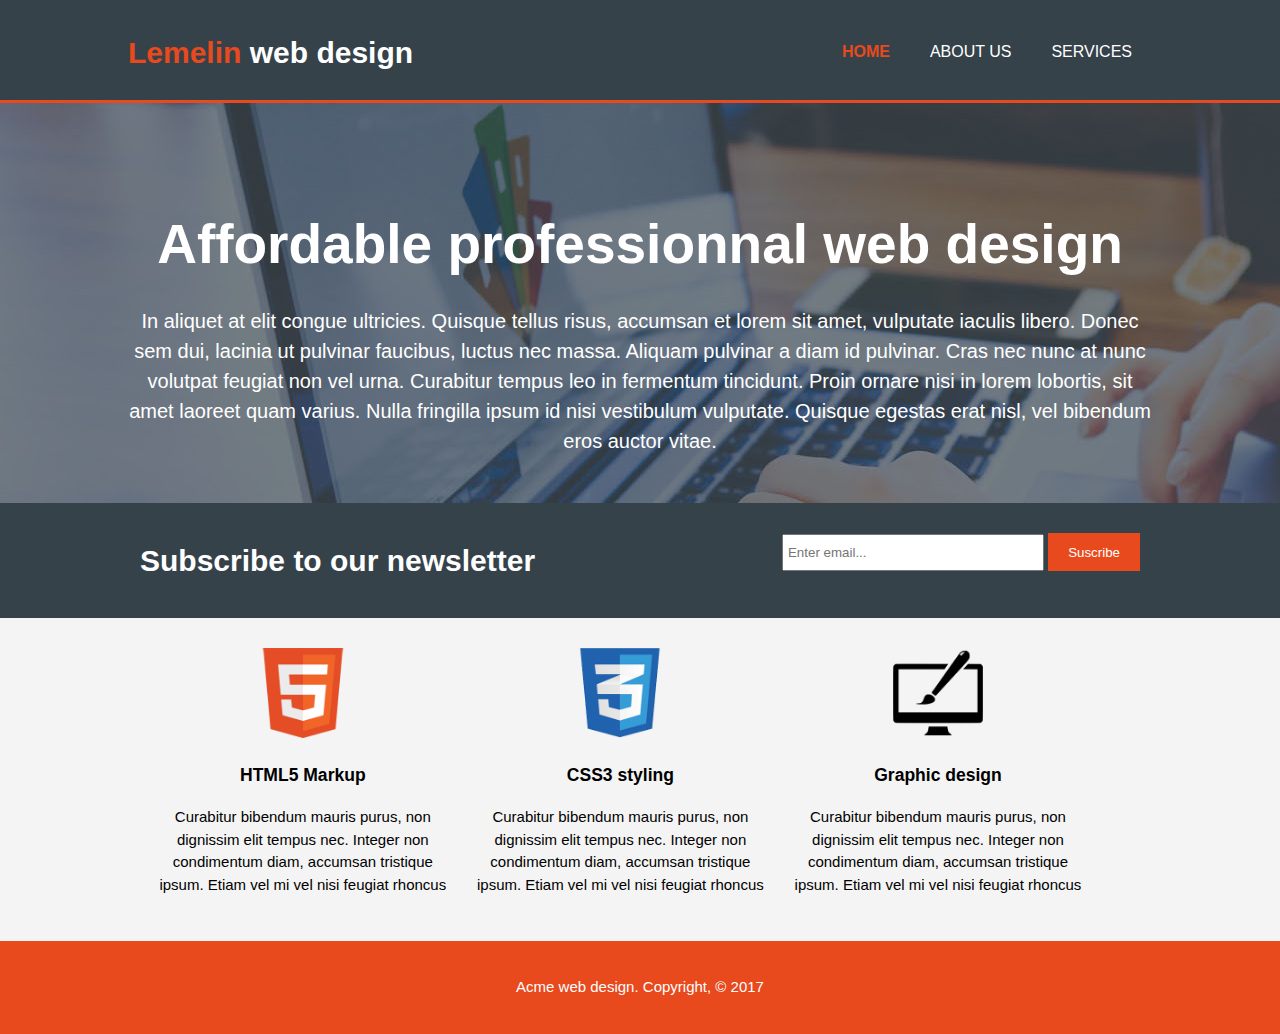
<file: index.html>
<!DOCTYPE html>
<html>
  <head>
    <meta charset="utf-8">
    <meta name="viewport" content="width=device-width">
    <meta name="description" content="Affordable and professional web design">
    <meta name="keywords" content="web design, affordable web design, professionnal web design">
    <meta name="author" content="Yannick Lemelin">

    <title>Lemelin web design | Welcome</title>

    <link rel="stylesheet"  href="./css/style.css">
  </head>
<body>
<header id="header" class="">
	<div class="container">
		<div id="branding">
			<h1><span class="highlight">Lemelin</span> web design</h1>
		</div>
		<nav>
			<ul>
				<li class="current"><a href="index.html" title="Home">Home</a></li>	
				<li><a href="about.html" title="About us">About us</a></li>
				<li><a href="services.html" title="Services">Services</a></li>
			</ul>
		</nav>
	</div>
</header><!-- /header -->
<section id="showcase">
	<div class="container">
	<h1>Affordable professionnal web design</h1>
	<p>In aliquet at elit congue ultricies. Quisque tellus risus, accumsan et lorem sit amet, vulputate iaculis libero. Donec sem dui, lacinia ut pulvinar faucibus, luctus nec massa. Aliquam pulvinar a diam id pulvinar. Cras nec nunc at nunc volutpat feugiat non vel urna. Curabitur tempus leo in fermentum tincidunt. Proin ornare nisi in lorem lobortis, sit amet laoreet quam varius. Nulla fringilla ipsum id nisi vestibulum vulputate. Quisque egestas erat nisl, vel bibendum eros auctor vitae.</p>
	</div>	
</section>
	<section id="newsletter">
		<div class="container">
			<h1>Subscribe to our newsletter</h1>
			<form>
				<input type="email" name="email-form" placeholder="Enter email...">
				<button type="submit" class="button1">Suscribe</button>
			</form>
		</div>
		
	</section>
	<section id="boxes">
		<div class="container">
			<div class="box">
				<img src="./img/logo_html.png" alt="">
				<h3>HTML5 Markup</h3>
				<p>Curabitur bibendum mauris purus, non dignissim elit tempus nec. Integer non condimentum diam, accumsan tristique ipsum. Etiam vel mi vel nisi feugiat rhoncus</p>
			</div>
			<div class="box">
				<img src="./img/logo_css.png" alt="">
				<h3>CSS3 styling</h3>
				<p>Curabitur bibendum mauris purus, non dignissim elit tempus nec. Integer non condimentum diam, accumsan tristique ipsum. Etiam vel mi vel nisi feugiat rhoncus</p>
			</div>
			<div class="box">
				<img src="./img/logo_brush.png" alt="">
				<h3>Graphic design</h3>
				<p>Curabitur bibendum mauris purus, non dignissim elit tempus nec. Integer non condimentum diam, accumsan tristique ipsum. Etiam vel mi vel nisi feugiat rhoncus</p>
			</div>
		</div>
	</section>
	<footer>
		<p>Acme web design. Copyright, &copy; 2017</p>
	</footer>
</body>
</html>
</file>
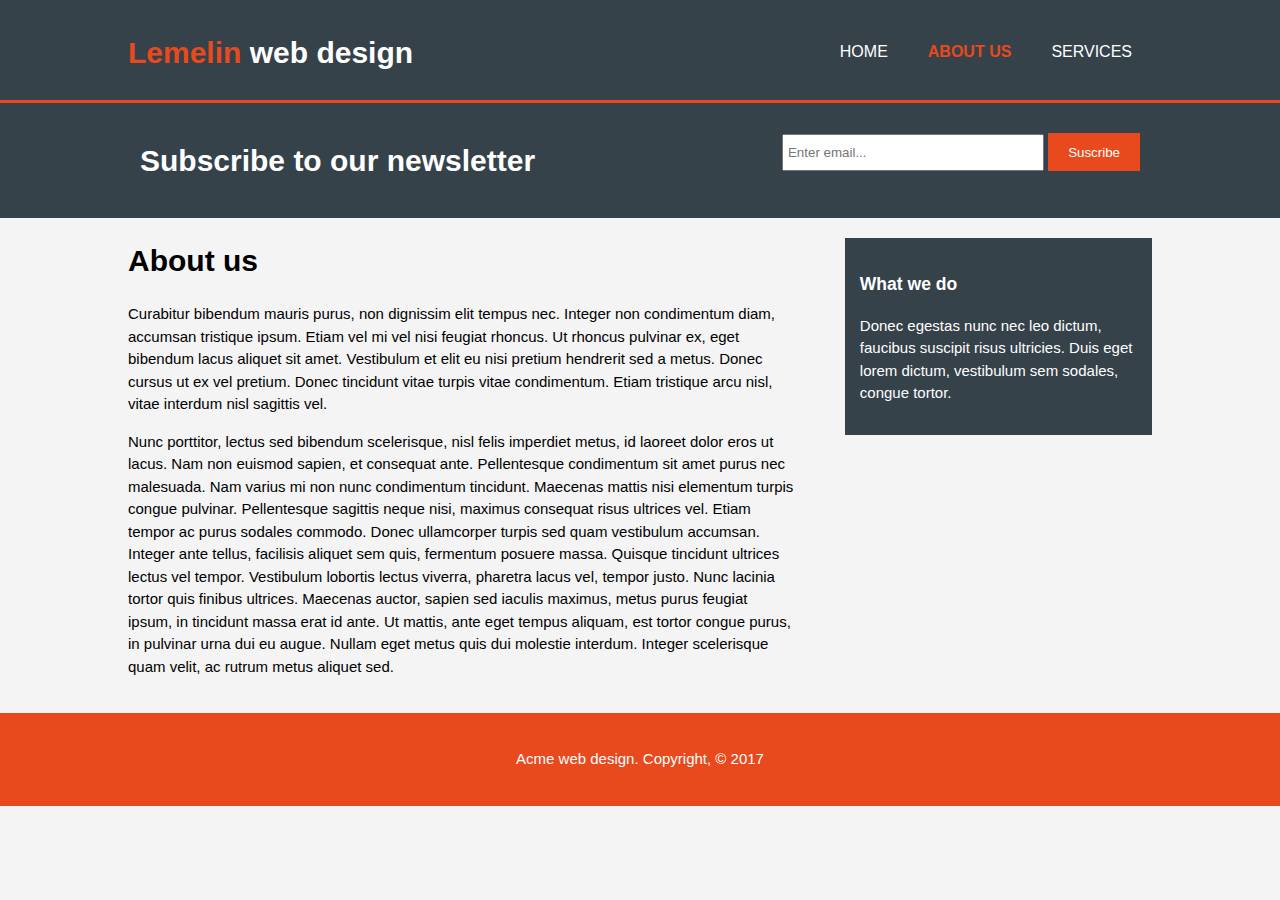
<file: about.html>
<!DOCTYPE html>
<html>
  <head>
    <meta charset="utf-8">
    <meta name="viewport" content="width=device-width">
    <meta name="description" content="Affordable and professional web design">
    <meta name="keywords" content="web design, affordable web design, professionnal web design">
    <meta name="author" content="Yannick Lemelin">

    <title>Lemelin web design | Welcome to about</title>

    <link rel="stylesheet"  href="./css/style.css">
  </head>
<body>
<header id="header" class="">
	<div class="container">
		<div id="branding">
			<h1><span class="highlight">Lemelin</span> web design</h1>
		</div>
		<nav>
			<ul>
				<li ><a href="index.html" title="Home">Home</a></li>			
				<li class="current"><a href="about.html" title="About us">About us</a></li>
				<li><a href="services.html" title="Services">Services</a></li>
			</ul>
		</nav>
	</div>
</header><!-- /header -->
	<section id="newsletter">
		<div class="container">
			<h1>Subscribe to our newsletter</h1>
			<form>
				<input type="email" name="email-form" placeholder="Enter email...">
				<button type="submit" class="button1">Suscribe</button>
			</form>
		</div>
		
	</section>
	<section id="main">
		<div class="container">
			<article id="main-col">
				<h1 class="page-title">About us</h1>
				<p>Curabitur bibendum mauris purus, non dignissim elit tempus nec. Integer non condimentum diam, accumsan tristique ipsum. Etiam vel mi vel nisi feugiat rhoncus. Ut rhoncus pulvinar ex, eget bibendum lacus aliquet sit amet. Vestibulum et elit eu nisi pretium hendrerit sed a metus. Donec cursus ut ex vel pretium. Donec tincidunt vitae turpis vitae condimentum. Etiam tristique arcu nisl, vitae interdum nisl sagittis vel.</p>
				<p>Nunc porttitor, lectus sed bibendum scelerisque, nisl felis imperdiet metus, id laoreet dolor eros ut lacus. Nam non euismod sapien, et consequat ante. Pellentesque condimentum sit amet purus nec malesuada. Nam varius mi non nunc condimentum tincidunt. Maecenas mattis nisi elementum turpis congue pulvinar. Pellentesque sagittis neque nisi, maximus consequat risus ultrices vel. Etiam tempor ac purus sodales commodo. Donec ullamcorper turpis sed quam vestibulum accumsan. Integer ante tellus, facilisis aliquet sem quis, fermentum posuere massa. Quisque tincidunt ultrices lectus vel tempor. Vestibulum lobortis lectus viverra, pharetra lacus vel, tempor justo. Nunc lacinia tortor quis finibus ultrices. Maecenas auctor, sapien sed iaculis maximus, metus purus feugiat ipsum, in tincidunt massa erat id ante. Ut mattis, ante eget tempus aliquam, est tortor congue purus, in pulvinar urna dui eu augue. Nullam eget metus quis dui molestie interdum. Integer scelerisque quam velit, ac rutrum metus aliquet sed.</p>
			</article>
			<aside id="sidebar">
			<div class="dark">
				<h3>What we do</h3>
				<p>Donec egestas nunc nec leo dictum, faucibus suscipit risus ultricies. Duis eget lorem dictum, vestibulum sem sodales, congue tortor.</p></div>	
			</aside>
		</div>
	</section>
	<footer>
		<p>Acme web design. Copyright, &copy; 2017</p>
	</footer>
</body>
</html>
</file>
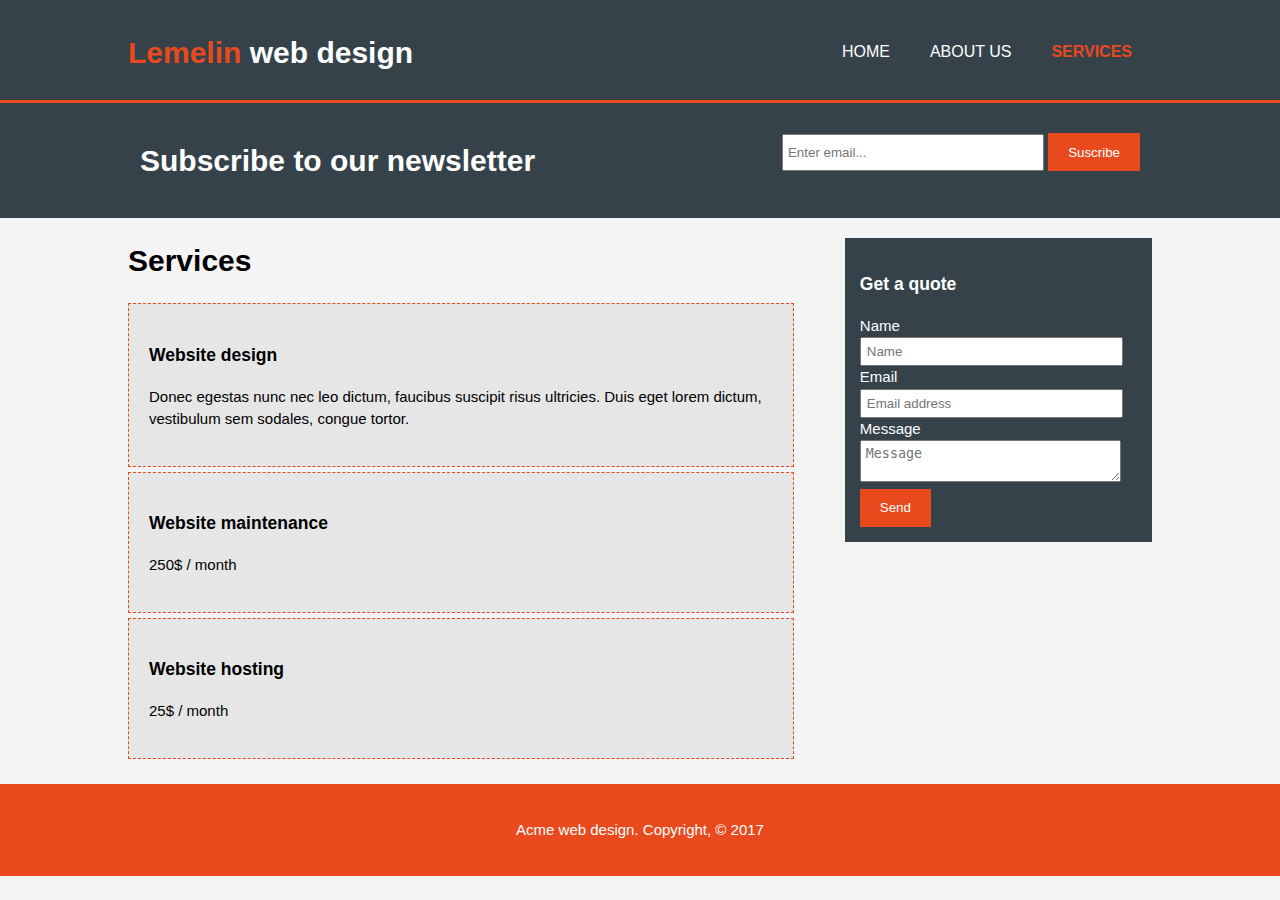
<file: services.html>
<!DOCTYPE html>
<html>
  <head>
    <meta charset="utf-8">
    <meta name="viewport" content="width=device-width">
    <meta name="description" content="Affordable and professional web design">
    <meta name="keywords" content="web design, affordable web design, professionnal web design">
    <meta name="author" content="Yannick Lemelin">

    <title>Lemelin web design | Services</title>

    <link rel="stylesheet"  href="./css/style.css">
  </head>
<body>
<header id="header" class="">
	<div class="container">
		<div id="branding">
			<h1><span class="highlight">Lemelin</span> web design</h1>
		</div>
		<nav>
			<ul>
				<li ><a href="index.html" title="Home">Home</a></li>
				<li ><a href="about.html" title="About us">About us</a></li>
				<li class="current"><a href="services.html" title="Services">Services</a></li>
			</ul>
		</nav>
	</div>
</header><!-- /header -->

	<section id="newsletter">
		<div class="container">
			<h1>Subscribe to our newsletter</h1>
			<form>
				<input type="email" name="email-form" placeholder="Enter email...">
				<button type="submit" class="button1">Suscribe</button>
			</form>
		</div>
		
	</section>
	<section id="main">
		<div class="container">
			<article id="main-col">
				<h1 class="page-title">Services</h1>
				<ul id="services">
					<li>
						<h3>Website design</h3>
						<p>Donec egestas nunc nec leo dictum, faucibus suscipit risus ultricies. Duis eget lorem dictum, vestibulum sem sodales, congue tortor.</p>
					</li>
					<li>
						<h3>Website maintenance</h3>
						<p> 250$ / month</p>
					</li>
					<li>
						<h3>Website hosting</h3>
						<p>25$ /  month</p>
					</li>
				</ul>
			</article>
			<aside id="sidebar">
				<div class="dark">
					<h3>Get a quote</h3>
					<form class="quote">
						<div>
							<label>Name</label><br>
							<input type="text" placeholder="Name">
						</div>
						<div>
							<label>Email</label><br>
							<input type="email" placeholder="Email address">
						</div>
						<div>
							<label>Message</label><br>
							<textarea placeholder="Message"></textarea>
						</div>
						<button class="button1" type="submit">Send</button>
					</form>
				</div>	
			</aside>
		</div>
	</section>
	<footer>
		<p>Acme web design. Copyright, &copy; 2017</p>
	</footer>
</body>
</html>
</file>
<file: css/style.css>
body{
	font: 15px/1.5 Arial, Helvetica, sans-serif;
	padding: 0;
	margin: 0;
	background-color: #f4f4f4;
}

/*Global*/
.container{
	width: 80%;
	margin: auto;
	overflow: hidden;
}

ul{
	padding: 0;
	margin: 0;
}

.button1{
	height: 38px;
	background-color: #e8491d;
	border: none;
	padding: 0 20px 0 20px;
	color: #ffffff;
}

.dark{
	padding: 15px;
	background-color: #35424a;
	color: #ffffff;
	margin: 10px 0 10px 0;
}

/*header*/
header{
	background: #35424a;
	color: #ffffff;
	padding-top: 30px;
	min-height: 70px;
	border-bottom: #e8491d 3px solid;
}

header a{
	color: #ffffff;
	text-decoration: none;
	text-transform: uppercase;
	font-size: 16px;
}



header li{
	float: left;
	display: inline;
	padding:  0 20px 0 20px;
}

header #branding{
	float: left;
}

header #branding h1{
	margin: 0;
}

header nav{
	float:right;
	margin-top: 10px;
}

header .highlight, header .current a{
	color: #e8491d;
	font-weight: bold;
}

header a:hover{
color: #e8491d;
font-weight:bold;
}

/*Showcase*/
#showcase{
	min-height: 400px;
	background: url('../img/showcase.jpg') no-repeat 0 -400px;
	text-align: center;
	color: #ffffff;
}

#showcase h1{
	margin-top: 100px;
	font-size: 55px;
	margin-bottom: 10px;
}

#showcase p{
	font-size: 20px;
}

/* newsletter*/
#newsletter{
	padding: 15px;
	color: #ffffff;
	background-color: #35424a;
}

#newsletter h1{
	float: left;
}

#newsletter form{
	float: right;
	margin-top: 15px;
}

#newsletter input[type="email"]{
	padding: 4px;
	height:25px;
	width:250px;
}

/* boxes */

#boxes{
	margin: 20px;
}

.box{
	float: left;
	width:30%;
	padding: 10px;
	text-align: center;
}

#boxes .box img{
	width: 90px;
	height: auto;
}

/*sidebar*/

aside#sidebar{
	float: right;
	width: 30%;
	margin-top: 10px;
}

/*main-col*/

article#main-col{
	float: left;
	width: 65%;
}

/* Services */ 

ul#services li{
	list-style: none;
	padding: 20px;
	border: #e8491d dashed 1px;
	margin-bottom: 5px;
	background-color: #e6e6e6;
}

aside#sidebar .quote input, aside#sidebar .quote textarea{
	width: 90%;
	padding: 5px;
}
/*footer*/

footer{
	padding: 20px;
	margin-top: 20px;
	color: #ffffff;
	background-color: #e8491d;
	text-align: center;
}

/* media querries*/

@media(max-width: 768px){
	header #branding,
	header nav,
	header nav li,
	#newsletter h1,
	#newsletter form,
	#boxes .box,
	article #main-col,
	aside #sidebar{
		float: none;
		text-align: center;
		width: 100%;
	}

	header{
		padding-bottom: 20px;
	}

	#showcase h1{
		margin-top: 40px;
	}

	#newsletter button,
	.quote button{
		display: block;
		width:100%;
	}

	#newsletter form input[type="email"],
	.quote input,
	.quote textarea{
		width:100%;
		margin-bottom: 5px;
	}
}
</file>
